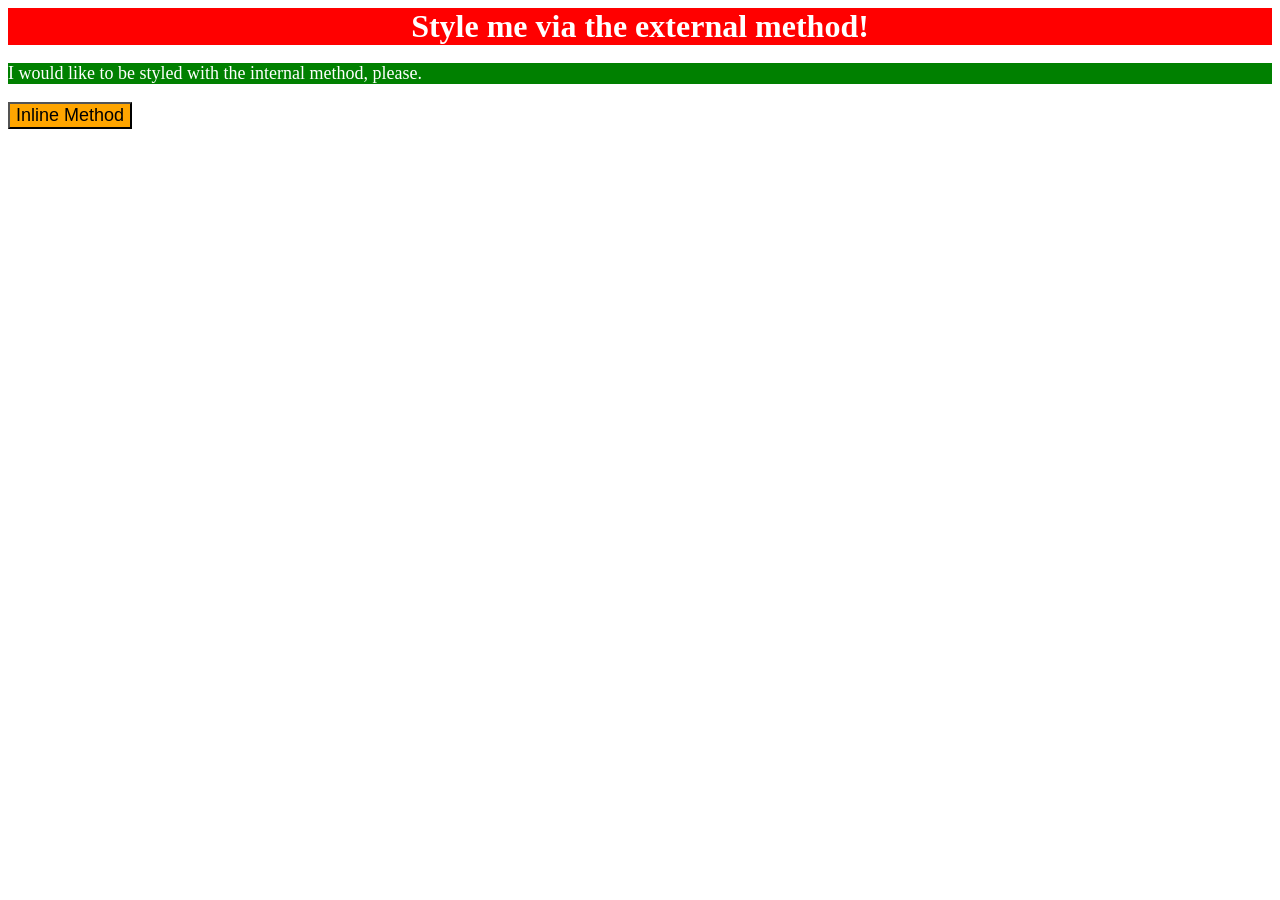
<file: foundations/intro-to-css/01-css-methods/index.html>
<!DOCTYPE html>
<html lang="en">
  <head>
    <meta charset="UTF-8">
    <meta http-equiv="X-UA-Compatible" content="IE=edge">
    <meta name="viewport" content="width=device-width, initial-scale=1.0">
    <link rel="stylesheet" href="styles.css" />
    <title>Methods for Adding CSS</title>
    <style>
      p {
        background-color: green;
        color: white;
        font-size: 18px;
      }
    </style>
  </head>
  <body>
    <div >Style me via the external method!</div>
    <p>I would like to be styled with the internal method, please.</p>
    <button style="background-color: orange; font-size: 18px">Inline Method</button>
  </body>
</html>
</file>
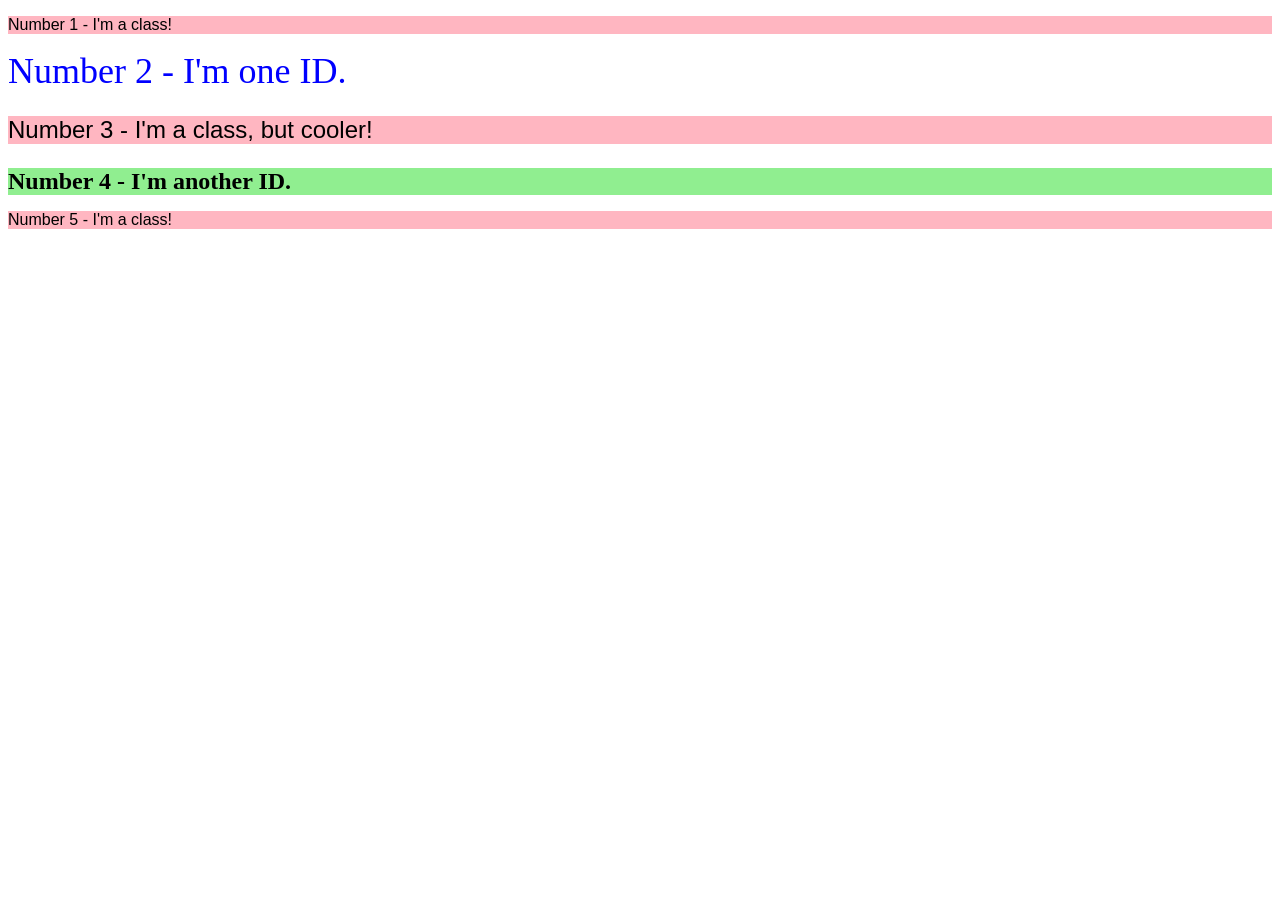
<file: foundations/intro-to-css/02-class-id-selectors/index.html>
<!DOCTYPE html>
<html lang="en">
  <head>
    <meta charset="UTF-8">
    <meta http-equiv="X-UA-Compatible" content="IE=edge">
    <meta name="viewport" content="width=device-width, initial-scale=1.0">
    <title>Class and ID Selectors</title>
    <link rel="stylesheet" href="style.css">
  </head>
  <body>
    <p>Number 1 - I'm a class!</p>
    <div class="two">Number 2 - I'm one ID.</div>
    <p class="three">Number 3 - I'm a class, but cooler!</p>
    <!-- * **The fourth element**: a light green background, a font size of 24px, and bold -->
    <div class="four">Number 4 - I'm another ID.</div>
    <p>Number 5 - I'm a class!</p>
  </body>
</html>
</file>
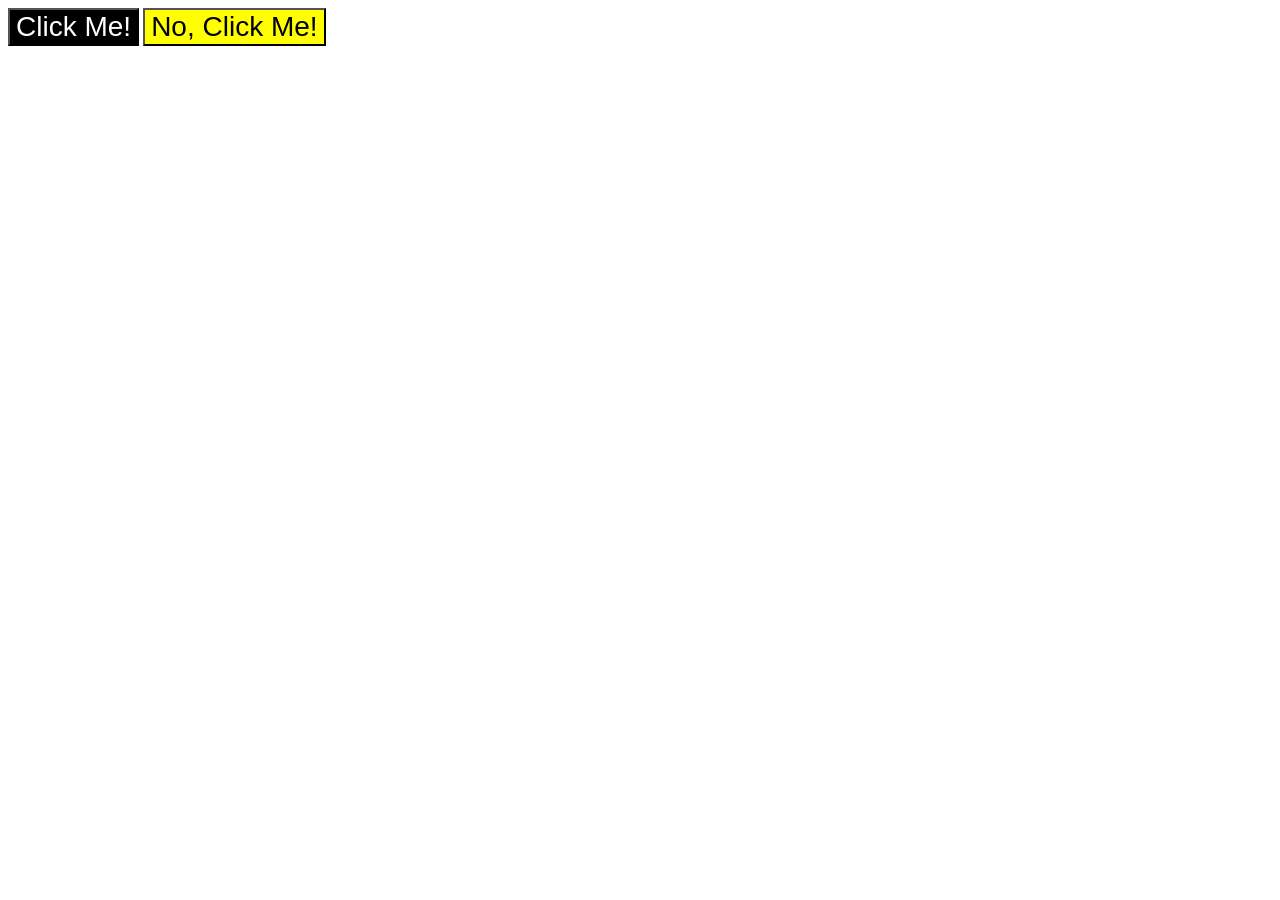
<file: foundations/intro-to-css/03-grouping-selectors/index.html>
<!DOCTYPE html>
<html lang="en">
  <head>
    <meta charset="UTF-8">
    <meta http-equiv="X-UA-Compatible" content="IE=edge">
    <meta name="viewport" content="width=device-width, initial-scale=1.0">
    <title>Grouping Selectors</title>
    <link rel="stylesheet" href="style.css">
  </head>
  <body>
    <button class="class1" id="clickme">Click Me!</button>
    <button class="class2" id="noclickme">No, Click Me!</button>
  </body>
</html>
</file>
<file: foundations/intro-to-css/01-css-methods/styles.css>
div {
    background-color: red;
    color: white;
    font-weight: bold;
    text-align: center;
    font-size: 32px;
}
</file>
<file: foundations/intro-to-css/02-class-id-selectors/style.css>
p {
    background-color: lightpink;
    font-family: Verdana, sans-serif;
}

.two {
    color: hsl(240, 100%, 50%);
    font-size: 36px;
}

.three {
    font-size: 24px;
}

/* * **The fourth element**: a light green background, a font size of 24px, and bold */
.four {
    background-color: lightgreen;
    font-size: 24px;
    font-weight: bold;
}
</file>
<file: foundations/intro-to-css/03-grouping-selectors/style.css>
.class1,
.class2 {
    font-size: 28px;
    font-family: Helvetica, 'Times New Roman', sans-serif;
}

#clickme {
    background-color: black;
    color: white;
}

#noclickme {
    background-color: yellow;
}
</file>
